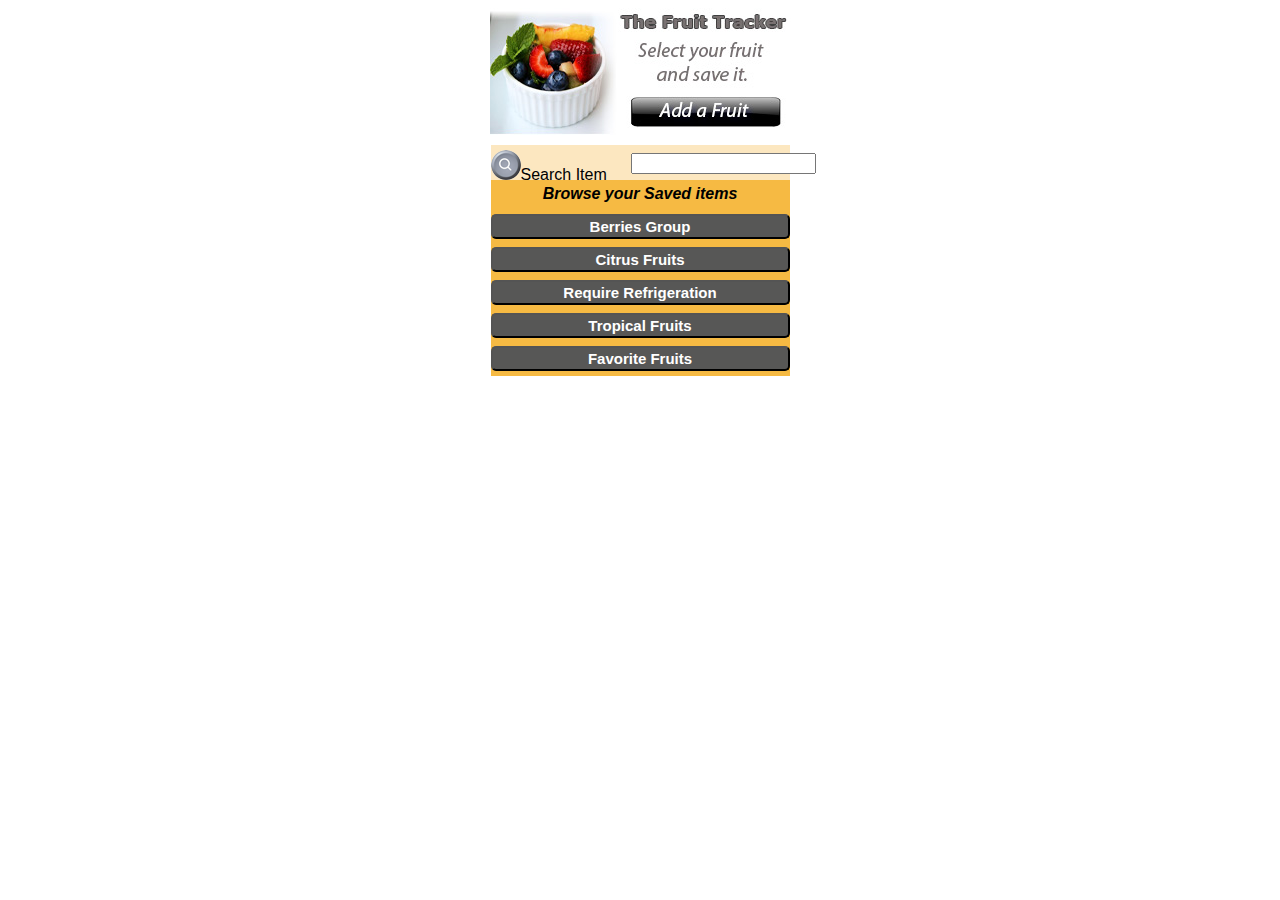
<file: week1/index.html>
<!DOCTYPE html>
<html xmlns="http://www.w3.org/1999/xhtml">
<!-- This is the first Project of MIU for FSO -->
<!-- Course is MIU 1308-->
<!-- Dev name Wiltre Santiago-->
<!-- App name is Fruit Tracker-->

<html>
	<head>		
		<meta charset="utf-8"/>
		<meta name="keywords" content="html5, item, retail, wish list"/>
		<meta name="description" content="Project 2 HTML5 application"/>
		<meta name="robots" content="index, follow"/>
		<meta name="viewport" content="user-scalable=no, width=device-width"/>
		<meta name="HandheldFriendly" content="true"/>
		<title>Item Wish List Main Page</title>
		<link href="css/cssreset.css" rel="stylesheet" />
		<link href="css/indexcss.css" rel="stylesheet" />
	</head>

	<body>
	   <div id="header">
       <a href="additem.html"><img src="images/heather.jpg" width="301" height="127"  alt=""/></a>
       </div> <!-- end header section-->
       
       <!--Below start search Div-->
       <div id="search">
			<h2><img src="images/search.png"/>Search Item </h2>
			<input type="search" id="searchfield"/>
	</div> <!--Finish Search section-->
       
       <!--Below start the Browse Section-->	
    <div id="browse">

			<h3>Browse your Saved items</h3>

			<!--Below start List of Items-->
			<div id="listItems">				
				<ul>					

					<li><button type="button" id="berries"		label="berries">Berries Group</button></li>

					<li><button type="button" id="citrus" 	label="citrus">Citrus Fruits</button></li>

					<li><button type="button" id="refrigeration" label="refrigeration">Require Refrigeration</button></li>

					<li><button type="button" id="tropical" 		label="tropical">Tropical Fruits</button></li>

					<li><button type="button" id="favorites" 	label="national">Favorite Fruits</button></li>

				</ul>

			</div> <!--End of the List of Items-->

		</div>  <!--End of the Browse Section-->
	    
    <script src="js/indexjs.js" type="text/javascript"></script>
	</body>
</html>
</file>
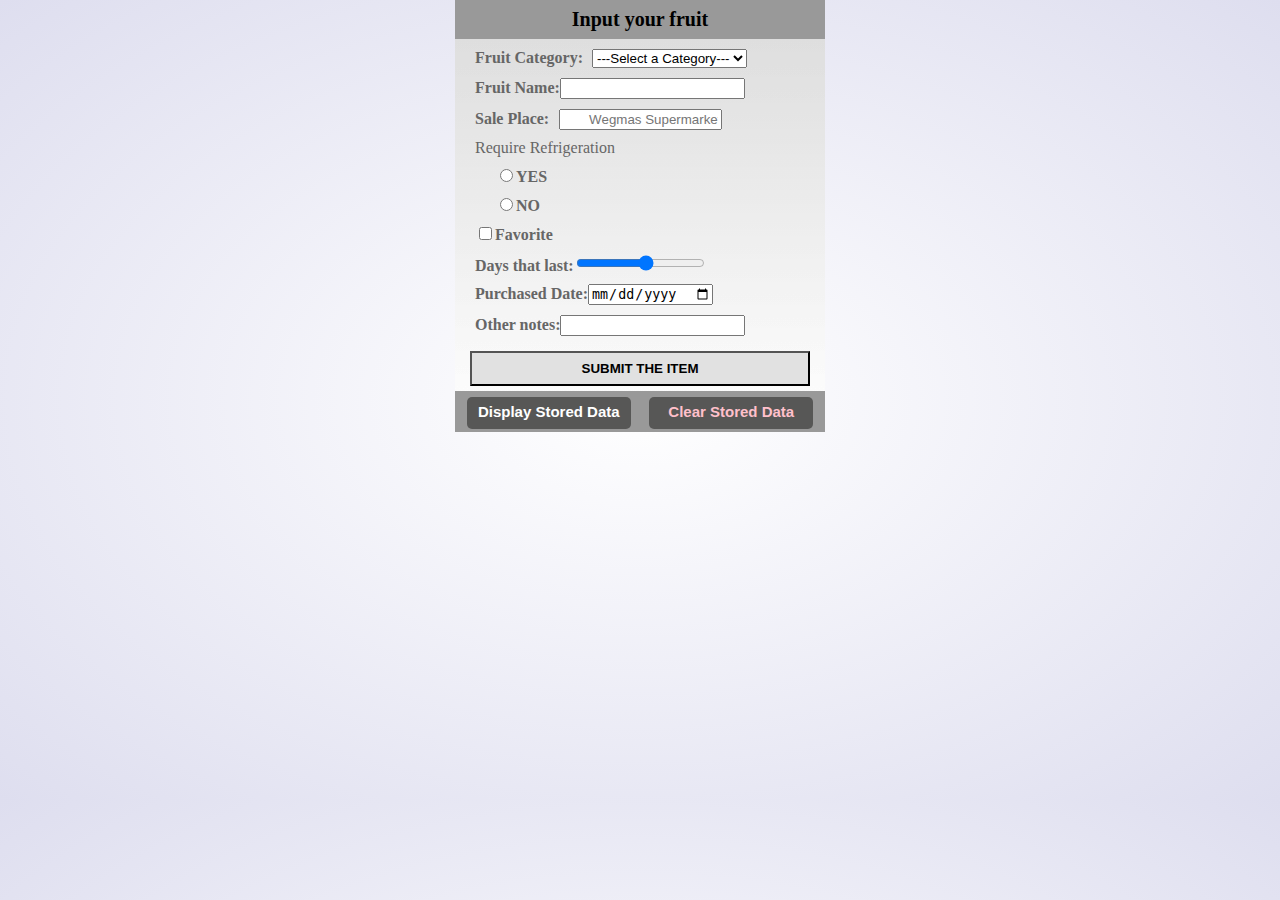
<file: week1/additem.html>
<!DOCTYPE html>
<!-- This is the first Project of MIU for FSO -->
<!-- FSO Course is MIU 1308-->
<!-- Developer name Wiltre Santiago-->
<!-- App name is Fruit Tracker -->

<html>
	<head>		
		<meta charset="utf-8"/>
		<meta name="keywords" content="html5, item, retail, Fuit list"/>
		<meta name="description" content="Project HTML5 application"/>
		<meta name="robots" content="index, follow"/>
		<meta name="viewport" content="user-scalable=no, width=device-width"/>
		<meta name="HandheldFriendly" content="true"/>
		<title>Fruit Tracker</title>
		<link href="css/cssreset.css" rel="stylesheet"/>
		<link href="css/mainformcss.css" rel="stylesheet" />
	</head>
	
	<body>	
		<div id="formWrap">	
		    <form action="#" method="post" id="fruittracker">
				<fieldset id="field">
					<h1>Input your fruit</h1>
					<ul>
						<li id="category"><label id="litem" for="item"> Fruit Category: </label></li>
						<li><label id="fname" for="fruitName">Fruit Name:</label><input type="text" id="fruitName"/></li>
						<li><label id="lweb" for="webSite">Sale Place:</label><input type="text" id="webSite" placeholder="       Wegmas Supermarket  " /></li>
						<li> Require Refrigeration
							<ul>
								<li><input type="radio" value="Yes" id="Yes" name="sLocation" /><label for="Yes">YES</label></li>
								<li><input type="radio" value="No" id="No" name="sLocation" /><label for="No">NO</label></li>
							</ul>
						</li>
						<li><input type="checkbox" id="nearPurchase" /><label for="nearPurchase">Favorite</label></li>
						<li><label for="priority">Days that last:</label><input type="range" min="1" max="10" id="priority"/></li>
						<li><label for="date">Purchased Date:</label><input type="date" id="date"/></li>
						<li><label for="itemsNotes">Other notes:</label><input type="text" id="itemsNotes"> </</li>
						<li id="hidden"><input type="hidden" value="true"/></li>
					</ul>
					<ul id="errors"> </ul>
				</fieldset>
				<input type="button" value="Submit the item" id="submit"/>
				<div id="dataControls">  
					<a href="#" id="display"> Display Stored Data </a>
					<a href="#" id="clear"> Clear Stored Data </a>					
			    </div> 			    
			</form>
			
		</div>
		<input type="button" value="Add new Item" id="newItem" style="display:none"/>
		<script src="js/json.js" type="text/javascript"></script>			    
        <script src="js/additemjs.js" type="text/javascript"></script>
	</body>
</html>

<!--<div id="formWrap">	
		    <form action="#" method="post" id="fruittracker">
				<fieldset id="field">
					<h1>Input your fruit</h1>
					<ul>
						<li id="category"><label id="litem" for="item"> Fruit Category </label></li>
						<li><label id="lstore" for="storeName">Store Name:</label><input type="text" id="storeName"/></li>
						<li><label id="lweb" for="webSite">Store Website:</label><input type="text" id="webSite" placeholder="       www.example.com  " /></li>
						<li> Store Location
							<ul>
								<li><input type="radio" value="National" id="national" name="sLocation" /><label for="national">US and Puerto Rico</label></li>
								<li><input type="radio" value="International" id="international" name="sLocation" /><label for="international">International</label></li>
							</ul>
						</li>
						<li><input type="checkbox" id="nearPurchase" /><label for="nearPurchase">Near Purchase</label></li>
						<li><label for="priority">Item Priority:</label><input type="range" min="1" max="10" id="priority"/></li>
						<li><label for="date">Planed purchase date:</label><input type="date" id="date"/></li>
						<li><label for="itemsNotes">Extra notes about the item:</label><input type="text" id="itemsNotes"> </</li>
						<li id="hidden"><input type="hidden" value="true"/></li>
					</ul>
					<ul id="errors"> </ul>
				</fieldset>
				<input type="button" value="Submit the item" id="submit"/>
				<div id="dataControls">  
					<a href="#" id="display"> Display Stored Data </a>
					<a href="#" id="clear"> Clear Stored Data </a>					
			    </div> 			    
			</form>
			
		</div> -->
</file>
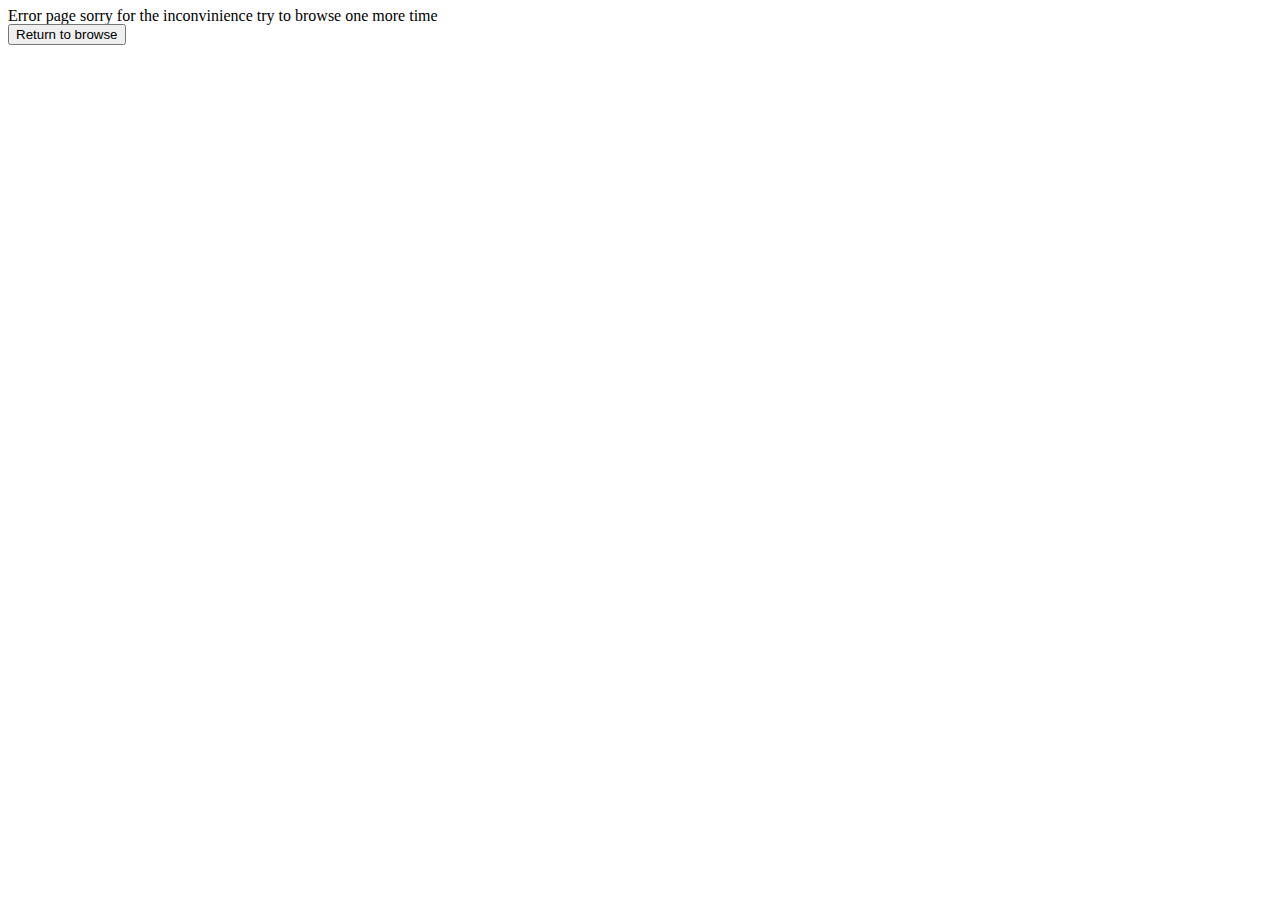
<file: week1/browseerror.html>
<!DOCTYPE html>
<html xmlns="http://www.w3.org/1999/xhtml">
<!-- This is the first Project of MIU for FSO -->
<!-- Course is MIU 1308-->
<!-- Dev name Wiltre Santiago-->
<!-- App name is Fruit Tracker-->

<html>
	<head>		
		<meta charset="utf-8"/>
		<meta name="keywords" content="html5, item, retail, wish list"/>
		<meta name="description" content="Project 2 HTML5 application"/>
		<meta name="robots" content="index, follow"/>
		<meta name="viewport" content="user-scalable=no, width=device-width"/>
		<meta name="HandheldFriendly" content="true"/>
		<title>Item Wish List Main Page</title>
		<link href="css/cssreset.css" rel="stylesheet" />
		<link href="css/indexcss.css" rel="stylesheet" />
	</head>

    <body>
    <div id="errorMsg"> Error page sorry for the inconvinience try to browse one more time</div>
    <button type="button" id="errorButton"		label="errorButton">Return to browse</button>
    <script src="js/error.js" type="text/javascript"></script>
    </body>
</html>
</file>
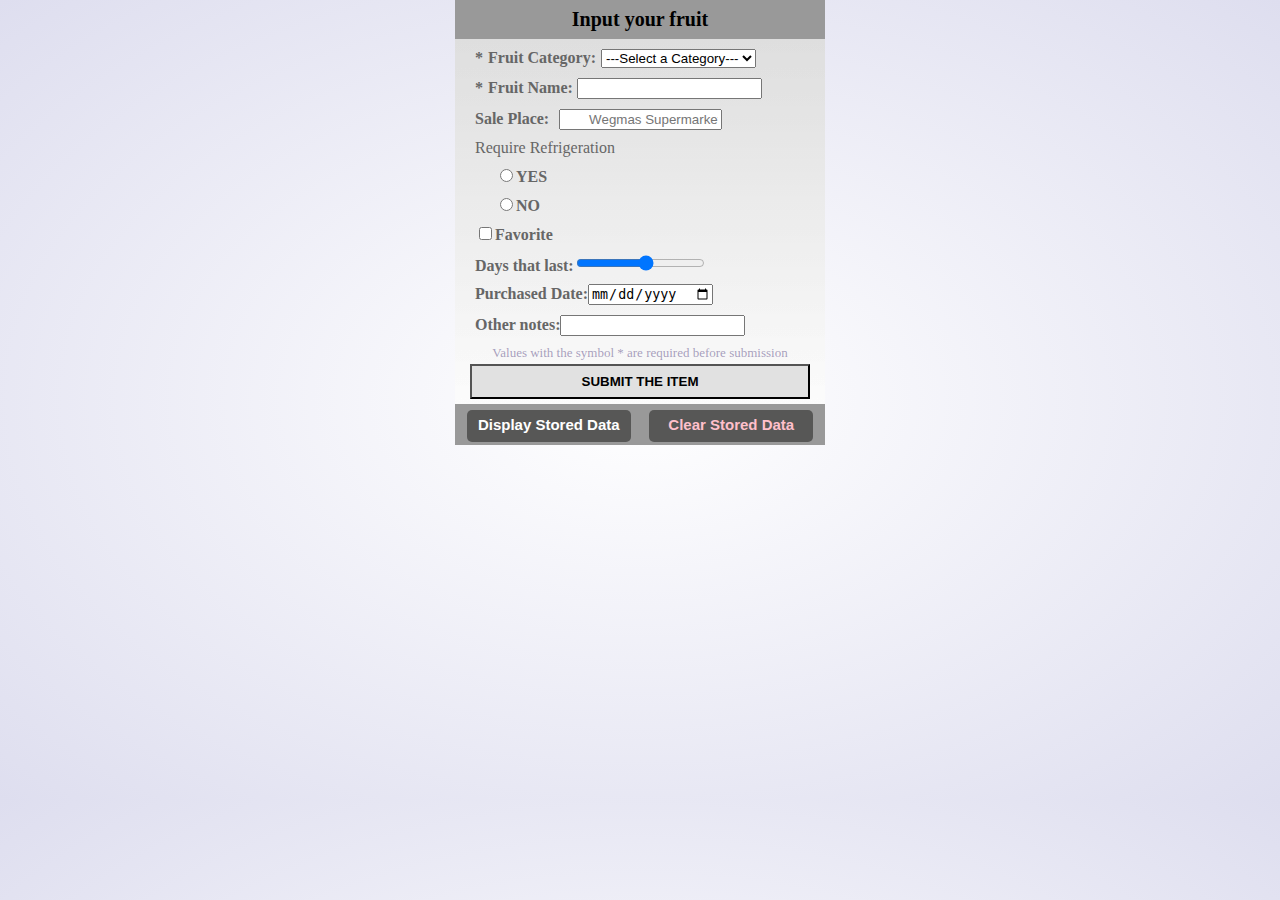
<file: week 3/bronze/additem.html>
<!DOCTYPE html>
<!-- This is the first Project of MIU for FSO -->
<!-- FSO Course is MIU 1308-->
<!-- Developer name Wiltre Santiago-->
<!-- App name is Fruit Tracker -->

<html>
	<head>		
		<meta charset="utf-8"/>
		<meta name="keywords" content="html5, item, retail, Fuit list"/>
		<meta name="description" content="Project HTML5 application"/>
		<meta name="robots" content="index, follow"/>
		<meta name="viewport" content="user-scalable=no, width=device-width"/>
		<meta name="HandheldFriendly" content="true"/>
		<title>Fruit Tracker</title>
		<link href="css/cssreset.css" rel="stylesheet"/>
		<link href="css/mainformcss.css" rel="stylesheet" />
	</head>
	
	<body>	
		<div id="formWrap">	
		    <form action="#" method="post" id="fruittracker">
				<fieldset id="field">
					<h1>Input your fruit</h1>
					<ul>
						<li id="category"><label id="litem" for="item"> <span>*</span>Fruit Category:</label></li>
						<li><label id="fname" for="fruitName"><span>*</span>Fruit Name: </label><input type="text" id="fruitName"/></li>
						<li><label id="lweb" for="webSite">Sale Place:</label><input type="text" id="webSite" placeholder="       Wegmas Supermarket  " /></li>
						<li> Require Refrigeration
							<ul>
								<li><input type="radio" value="Yes" id="Yes" name="sLocation" /><label for="Yes">YES</label></li>
								<li><input type="radio" value="No" id="No" name="sLocation" /><label for="No">NO</label></li>
							</ul>
						</li>
						<li><input type="checkbox" id="nearPurchase" /><label for="nearPurchase">Favorite</label></li>
						<li><label for="priority">Days that last:</label><input type="range" min="1" max="10" id="priority"/></li>
						<li><label for="date">Purchased Date:</label><input type="date" id="date"/></li>
						<li><label for="itemsNotes">Other notes:</label><input type="text" id="itemsNotes"> </</li>
						<li id="hidden"><input type="hidden" value="true"/></li>
					</ul>
					<ul id="errors"> </ul>
				</fieldset>
				<div id="reqnote"> Values with the symbol * are required before submission</div>
				<input type="button" value="Submit the item" id="submit"/>
				<div id="dataControls">  
					<a href="#" id="display"> Display Stored Data </a>
					<a href="#" id="clear"> Clear Stored Data </a>					
			    </div> 			    
			</form>
			
		</div>
		<input type="button" value="Add new Item" id="newItem" style="display:none"/>
		<script src="js/json.js" type="text/javascript"></script>			    
        <script src="js/additemjs.js" type="text/javascript"></script>
	</body>
</html>

<!--<div id="formWrap">	
		    <form action="#" method="post" id="fruittracker">
				<fieldset id="field">
					<h1>Input your fruit</h1>
					<ul>
						<li id="category"><label id="litem" for="item"> Fruit Category </label></li>
						<li><label id="lstore" for="storeName">Store Name:</label><input type="text" id="storeName"/></li>
						<li><label id="lweb" for="webSite">Store Website:</label><input type="text" id="webSite" placeholder="       www.example.com  " /></li>
						<li> Store Location
							<ul>
								<li><input type="radio" value="National" id="national" name="sLocation" /><label for="national">US and Puerto Rico</label></li>
								<li><input type="radio" value="International" id="international" name="sLocation" /><label for="international">International</label></li>
							</ul>
						</li>
						<li><input type="checkbox" id="nearPurchase" /><label for="nearPurchase">Near Purchase</label></li>
						<li><label for="priority">Item Priority:</label><input type="range" min="1" max="10" id="priority"/></li>
						<li><label for="date">Planed purchase date:</label><input type="date" id="date"/></li>
						<li><label for="itemsNotes">Extra notes about the item:</label><input type="text" id="itemsNotes"> </</li>
						<li id="hidden"><input type="hidden" value="true"/></li>
					</ul>
					<ul id="errors"> </ul>
				</fieldset>
				<input type="button" value="Submit the item" id="submit"/>
				<div id="dataControls">  
					<a href="#" id="display"> Display Stored Data </a>
					<a href="#" id="clear"> Clear Stored Data </a>					
			    </div> 			    
			</form>
			
		</div> -->
</file>
<file: week1/css/indexcss.css>
<!-- This is the first CSS style for the main page-->
<!-- FSO Course is MIU 1308-->
<!-- Developer name Wiltre Santiago-->
<!-- App name is Fruit Tracker -->




/*Image for the Search Item area*/
h2 img{
	position:relative;
	margin-right: 10px;
	vertical-align:text-top;
	top: -3px;
	left: 3px;
}

/*Search area Div*/
#search{
	padding-top:5px;
	position:relative;
	top: 10px;
	width: 299px;
	height: 30px;
	margin-left: auto;
	margin-right: auto;
	background-color : #fce7c0;
	font-family : Arial,sans-serif;
}

/*Search Area Field*/
#searchfield{
	position: relative;
	width: 220;
	top: -30px;
	margin-left: 140px;
}

/*Below are the item fields*/

/*Browse*/
#browse{
	background-color : #f6ba43;
	width: 299px;
	margin-left: auto;
	margin-right: auto;
}
h3 {
	position: relative;
	font-style:oblique;
	top: 15px;
	height: 20px;
	width: 299px;
	margin-left: auto;
	margin-right: auto;
	text-align: center;
	font-family : Arial,sans-serif;
	font-weight: bold;
	padding-top: 1px;
}

/*Below are the Block of list Items style */
#listItems{
	position: relative;
	background-color: #f6ba43;
	top: 20px;
	width: 299px;
	margin-left: auto;
	margin-right: auto;
	text-align: left;
		
}

/*Below is the List items style*/
#listItems ul li{
	position: relative;
	margin-top: 3px;
	margin-bottom: 3px;
	width: 150px;
	height: 30px;
	
	
		
}

/*Below is the buttons style*/
#berries, #citrus, #refrigeration, #tropical, #favorites{
	top: 3px;
	bottom: 3px;
	height: 25px;
	width: 299px;
	
	-khtml-border-radius : 5px;
	-moz-border-radius : 5px;
	-webkit-border-radius : 5px;
	background-color : #575756;
	border-radius : 5px;
	color : #ffffff;
	font-family : Arial,sans-serif;
	font-size : 15px;
	font-weight: bold;
	
}
/* below list the header setting*/
#header{
	height : 127px;
	width: 301px;
	margin-left: auto ;
  	margin-right: auto ;
	background-color : #BDBFC1;
}
</file>
<file: week1/css/mainformcss.css>
@charset "utf-8";
/* 
 Title: additem.html Style
 By: Wiltre Santiago 
 For: VFW Project 2 
*/

/* Below is the settings for the Body Sctructure*/
body{
	height: 800px;
	font: Arial, Helvetica, sans-serif;
	margin: 0px;
	/* IE10 Consumer Preview */ 
	background-image: -ms-radial-gradient(center, ellipse farthest-corner, #FFFFFF 0%, #DEDEEF 100%);

	/* Mozilla Firefox */ 
	background-image: -moz-radial-gradient(center, ellipse farthest-corner, #FFFFFF 0%, #DEDEEF 100%);
	
	/* Opera */ 
	background-image: -o-radial-gradient(center, ellipse farthest-corner, #FFFFFF 0%, #DEDEEF 100%);
	
	/* Webkit (Safari/Chrome 10) */ 
	background-image: -webkit-gradient(radial, center center, 0, center center, 506, color-stop(0, #FFFFFF), color-stop(1, #DEDEEF));
	
	/* Webkit (Chrome 11+) */ 
	background-image: -webkit-radial-gradient(center, ellipse farthest-corner, #FFFFFF 0%, #DEDEEF 100%);
	
	/* W3C Markup, IE10 Release Preview */ 
	background-image: radial-gradient(ellipse farthest-corner at center, #FFFFFF 0%, #DEDEEF 100%);
}

/*Below is the styles for app tittle*/

h1,#dataControls{
	margin-top: 0px;
	display:inline-block;
	padding-top: 9px;
	padding-bottom: auto;
	width: 370px;
	background-color:#999999;
	color:black;
	height: 30px;
	text-align: center;
	font-size: 20px;
	font-weight: bold;
}

/*form style */
form,#formWrap{
	width: 370px;
	margin-left: auto;
	margin-right: auto;
	color: #666666;
	
	background-color: #BDBFC1;
	background: -moz-linear-gradient(top,  rgba(0,0,0,0.07) 0%, rgba(0,0,0,0.07) 4%, rgba(0,0,0,0) 100%); /* FF3.6+ */
	background: -webkit-gradient(linear, left top, left bottom, color-stop(0%,rgba(0,0,0,0.07)), color-stop(4%,rgba(0,0,0,0.07)), color-stop(100%,rgba(0,0,0,0))); /* Chrome,Safari4+ */
	background: -webkit-linear-gradient(top,  rgba(0,0,0,0.07) 0%,rgba(0,0,0,0.07) 4%,rgba(0,0,0,0) 100%); /* Chrome10+,Safari5.1+ */
	background: -o-linear-gradient(top,  rgba(0,0,0,0.07) 0%,rgba(0,0,0,0.07) 4%,rgba(0,0,0,0) 100%); /* Opera 11.10+ */
	background: -ms-linear-gradient(top,  rgba(0,0,0,0.07) 0%,rgba(0,0,0,0.07) 4%,rgba(0,0,0,0) 100%); /* IE10+ */
	background: linear-gradient(to bottom,  rgba(0,0,0,0.07) 0%,rgba(0,0,0,0.07) 4%,rgba(0,0,0,0) 100%); /* W3C */
	filter: progid:DXImageTransform.Microsoft.gradient( startColorstr='#12000000', endColorstr='#00000000',GradientType=0 ); /* IE6-9 */
}

#formWrap{
	background-color: white;
}

li{
	padding-left:20px;	
	margin-top: 10px;
}

label{
	font-weight:bold;
}

#litem{
	margin-right: 5px;
	text-align: center;
}

#lstore{
	margin-right: 22px;
}

#storeName{
	width: 155px;
	text-align: center;
}

#lweb{
	margin-right: 10px;
}

#webSite{
	text-align: center;
	width: 155px;
}

#dataControls{
	font-size: 15px;
	padding-top: 6px;
	padding-bottom: 5px;
}

#submit,#newItem{
	display:block;
	text-transform: uppercase;
	font-weight: bold;
	background-color: #E1E1E1;
	margin-top: 5px;
	margin-bottom: 5px;
	width: 340px;
	height: 35px;
	margin-left: auto;
	margin-right: auto;
}

#newItem{
	background-color: white;
	margin: 0px;
	margin-top: 5px;
	margin-left: 10px;
	margin-bottom: 5px;
}
#display,#clear{
	
	display: inline-block;
	color: white;
	width:150px;
	text-decoration:none;
	cursor:pointer;
	padding: 7px;
	padding-bottom: 0px;
	height: 25px;
	-khtml-border-radius : 5px;
	-moz-border-radius : 5px;
	-webkit-border-radius : 5px;
	background-color : #575756;
	border-radius : 5px;
	font-family : Arial,sans-serif;
}

#display{
	
	margin-right:2%;
}
#clear{
	
	margin-left:2%;
	color:pink;
}


#items ul {
	width: 370px;
	background-color: #e1e1e1;
	font-weight: bolder;
}

#items ul li {
	list-style-type: square;
	
	position: relative;
	margin-left: 2px;
	background-color:#e9e9e9;
	
}

#items ul li ui li li  a{
	
	text-align:center;
	display: inline-block;
	color: white;
	width:120px;
	text-decoration:none;
	cursor:pointer;
	margin: 7px;
	margin-right: 30px;
	padding-top: 6px;
	height: 25px;
	-khtml-border-radius : 5px;
	-moz-border-radius : 5px;
	-webkit-border-radius : 5px;
	background-color : #575756;
	border-radius : 5px;
	/*font-family : Arial,sans-serif;*/	
}

#items ul li ui li li {
	display:inline-block;
	margin-left: -30px;
	
	
}
#errors{
	
	dislay:
	text-transform: uppercase;
	color: #F00;
	font-family : Arial,sans-serif;;
	font-weight: bold;
	width: 250px;
}
</file>
<file: week 3/bronze/css/mainformcss.css>
@charset "utf-8";
/* 
 Title: additem.html Style
 By: Wiltre Santiago 
 For: VFW Project 2 
*/

/* Below is the settings for the Body Sctructure*/
body{
	height: 800px;
	font: Arial, Helvetica, sans-serif;
	margin: 0px;
	/* IE10 Consumer Preview */ 
	background-image: -ms-radial-gradient(center, ellipse farthest-corner, #FFFFFF 0%, #DEDEEF 100%);

	/* Mozilla Firefox */ 
	background-image: -moz-radial-gradient(center, ellipse farthest-corner, #FFFFFF 0%, #DEDEEF 100%);
	
	/* Opera */ 
	background-image: -o-radial-gradient(center, ellipse farthest-corner, #FFFFFF 0%, #DEDEEF 100%);
	
	/* Webkit (Safari/Chrome 10) */ 
	background-image: -webkit-gradient(radial, center center, 0, center center, 506, color-stop(0, #FFFFFF), color-stop(1, #DEDEEF));
	
	/* Webkit (Chrome 11+) */ 
	background-image: -webkit-radial-gradient(center, ellipse farthest-corner, #FFFFFF 0%, #DEDEEF 100%);
	
	/* W3C Markup, IE10 Release Preview */ 
	background-image: radial-gradient(ellipse farthest-corner at center, #FFFFFF 0%, #DEDEEF 100%);
}

/*Below is the styles for app tittle*/

h1,#dataControls{
	margin-top: 0px;
	display:inline-block;
	padding-top: 9px;
	padding-bottom: auto;
	width: 370px;
	background-color:#999999;
	color:black;
	height: 30px;
	text-align: center;
	font-size: 20px;
	font-weight: bold;
}

/*form style */
form,#formWrap{
	width: 370px;
	margin-left: auto;
	margin-right: auto;
	color: #666666;
	
	background-color: #BDBFC1;
	background: -moz-linear-gradient(top,  rgba(0,0,0,0.07) 0%, rgba(0,0,0,0.07) 4%, rgba(0,0,0,0) 100%); /* FF3.6+ */
	background: -webkit-gradient(linear, left top, left bottom, color-stop(0%,rgba(0,0,0,0.07)), color-stop(4%,rgba(0,0,0,0.07)), color-stop(100%,rgba(0,0,0,0))); /* Chrome,Safari4+ */
	background: -webkit-linear-gradient(top,  rgba(0,0,0,0.07) 0%,rgba(0,0,0,0.07) 4%,rgba(0,0,0,0) 100%); /* Chrome10+,Safari5.1+ */
	background: -o-linear-gradient(top,  rgba(0,0,0,0.07) 0%,rgba(0,0,0,0.07) 4%,rgba(0,0,0,0) 100%); /* Opera 11.10+ */
	background: -ms-linear-gradient(top,  rgba(0,0,0,0.07) 0%,rgba(0,0,0,0.07) 4%,rgba(0,0,0,0) 100%); /* IE10+ */
	background: linear-gradient(to bottom,  rgba(0,0,0,0.07) 0%,rgba(0,0,0,0.07) 4%,rgba(0,0,0,0) 100%); /* W3C */
	filter: progid:DXImageTransform.Microsoft.gradient( startColorstr='#12000000', endColorstr='#00000000',GradientType=0 ); /* IE6-9 */
}

#formWrap{
	background-color: white;
}

li{
	padding-left:20px;	
	margin-top: 10px;
}

label{
	font-weight:bold;
}

#litem{
	margin-right: 5px;
	text-align: center;
}

#lstore{
	margin-right: 22px;
}

#storeName{
	width: 155px;
	text-align: center;
}

#lweb{
	margin-right: 10px;
}

#webSite{
	text-align: center;
	width: 155px;
}

#dataControls{
	font-size: 15px;
	padding-top: 6px;
	padding-bottom: 5px;
}

#submit,#newItem{
	display:block;
	text-transform: uppercase;
	font-weight: bold;
	background-color: #E1E1E1;
	margin-top: 5px;
	margin-bottom: 5px;
	width: 340px;
	height: 35px;
	margin-left: auto;
	margin-right: auto;
}

#newItem{
	background-color: white;
	margin: 0px;
	margin-top: 5px;
	margin-left: 10px;
	margin-bottom: 5px;
}
#display,#clear{
	
	display: inline-block;
	color: white;
	width:150px;
	text-decoration:none;
	cursor:pointer;
	padding: 7px;
	padding-bottom: 0px;
	height: 25px;
	-khtml-border-radius : 5px;
	-moz-border-radius : 5px;
	-webkit-border-radius : 5px;
	background-color : #575756;
	border-radius : 5px;
	font-family : Arial,sans-serif;
}

#display{
	
	margin-right:2%;
}
#clear{
	
	margin-left:2%;
	color:pink;
}


#items ul {
	width: 370px;
	background-color: #e1e1e1;
	font-weight: bolder;
}

#items ul li {
	list-style-type: square;
	
	position: relative;
	margin-left: 2px;
	background-color:#e9e9e9;
	
}

#items ul li ui li li  a{
	
	text-align:center;
	display: inline-block;
	color: white;
	width:120px;
	text-decoration:none;
	cursor:pointer;
	margin: 7px;
	margin-right: 30px;
	padding-top: 6px;
	height: 25px;
	-khtml-border-radius : 5px;
	-moz-border-radius : 5px;
	-webkit-border-radius : 5px;
	background-color : #575756;
	border-radius : 5px;
	/*font-family : Arial,sans-serif;*/	
}

#items ul li ui li li {
	display:inline-block;
	margin-left: -30px;
	
	
}
#errors{
	
	dislay:
	text-transform: uppercase;
	color: #F00;
	font-family : Arial,sans-serif;;
	font-weight: bold;
	width: 250px;
}

#reqnote{
	text-align: center;
	font-family: serif;
	font-size: small;
	color:rgba(113,100,150,0.61)

}

span {
	margin-right: 5px;
}
</file>
<file: week1/css/cssreset.css>
/**
    * Eric Meyer's Reset CSS v2.0 (http://meyerweb.com/eric/tools/css/reset/)
    * http://cssreset.com
    */
    html, legend, div, span, applet, object, iframe,
    h1, h2, h3, h4, h5, h6, p, blockquote, pre,
    a, abbr, acronym, address, big, cite, code,
    del, dfn, em, img, ins, kbd, q, s, samp,
    small, strike, strong, sub, sup, tt, var,
    b, u, i, center,
    dl, dt, dd, ol, ul, li,
    fieldset, form, label, legend,
    table, caption, tbody, tfoot, thead, tr, th, td,
    article, aside, canvas, details, embed,
    figure, figcaption, footer, header, hgroup,
    menu, nav, output, ruby, section, summary,
    time, mark, audio, video {
    margin: 0;
    padding: 0;
    border: 0;
    font-size: 100%;
    font: inherit;
    vertical-align: baseline;
    }
    /* HTML5 display-role reset for older browsers */
    article, aside, details, figcaption, figure,
    footer, header, hgroup, menu, nav, section {
    display: block;
    }
    body {
    line-height: 1;
    }
    ol, ul {
    list-style: none;
    }
    blockquote, q {
    quotes: none;
    }
    blockquote:before, blockquote:after,
    q:before, q:after {
    content: '';
    content: none;
    }
    table {
    border-collapse: collapse;
    border-spacing: 0;
    }
</file>
<file: week 3/bronze/css/cssreset.css>
/**
    * Eric Meyer's Reset CSS v2.0 (http://meyerweb.com/eric/tools/css/reset/)
    * http://cssreset.com
    */
    html, legend, div, span, applet, object, iframe,
    h1, h2, h3, h4, h5, h6, p, blockquote, pre,
    a, abbr, acronym, address, big, cite, code,
    del, dfn, em, img, ins, kbd, q, s, samp,
    small, strike, strong, sub, sup, tt, var,
    b, u, i, center,
    dl, dt, dd, ol, ul, li,
    fieldset, form, label, legend,
    table, caption, tbody, tfoot, thead, tr, th, td,
    article, aside, canvas, details, embed,
    figure, figcaption, footer, header, hgroup,
    menu, nav, output, ruby, section, summary,
    time, mark, audio, video {
    margin: 0;
    padding: 0;
    border: 0;
    font-size: 100%;
    font: inherit;
    vertical-align: baseline;
    }
    /* HTML5 display-role reset for older browsers */
    article, aside, details, figcaption, figure,
    footer, header, hgroup, menu, nav, section {
    display: block;
    }
    body {
    line-height: 1;
    }
    ol, ul {
    list-style: none;
    }
    blockquote, q {
    quotes: none;
    }
    blockquote:before, blockquote:after,
    q:before, q:after {
    content: '';
    content: none;
    }
    table {
    border-collapse: collapse;
    border-spacing: 0;
    }
</file>
